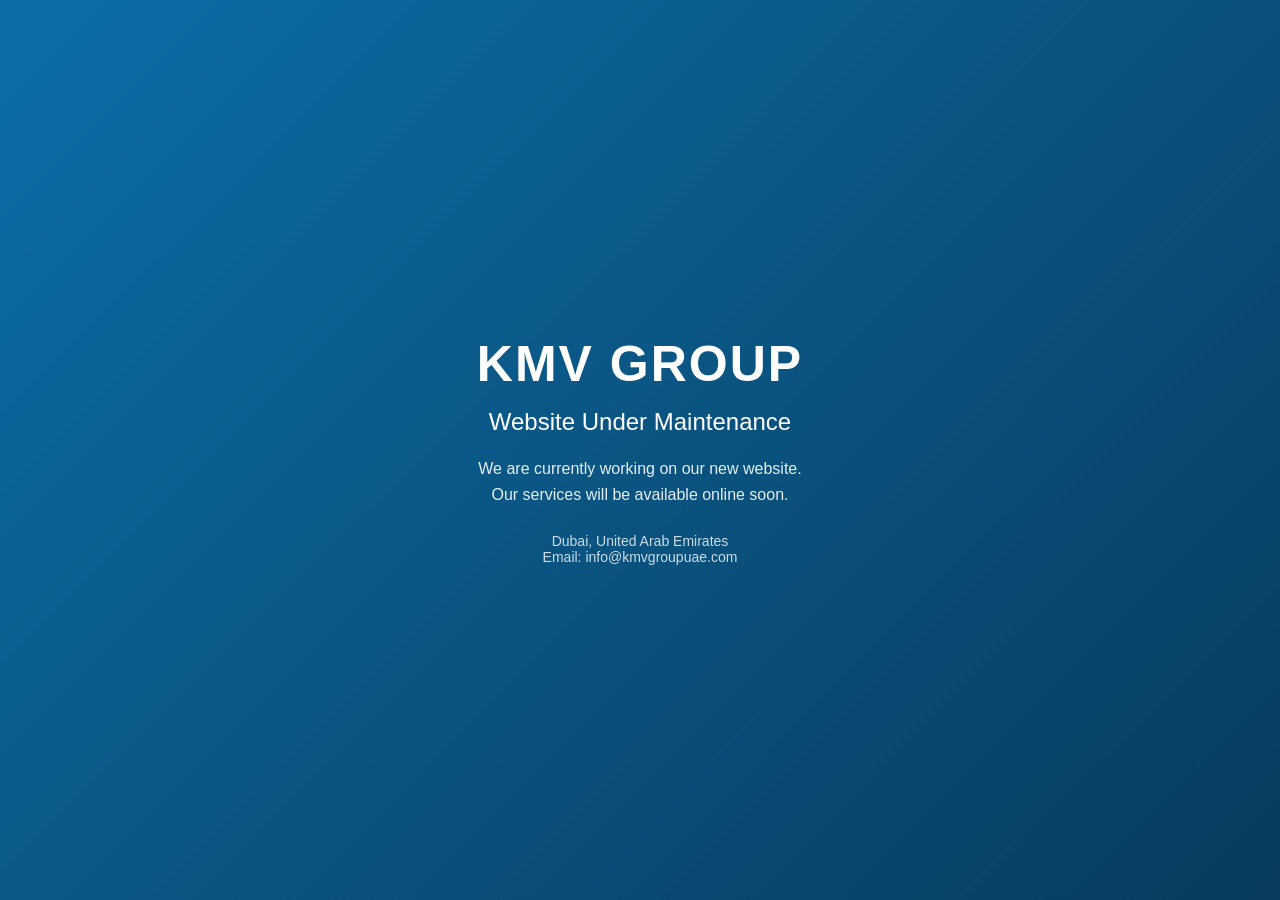
<file: sample-website/index.html>
<!DOCTYPE html>
<html lang="en">
<head>
<meta charset="UTF-8">
<meta name="viewport" content="width=device-width, initial-scale=1.0">

<title>KMV Group UAE</title>

<style>

*{
margin:0;
padding:0;
box-sizing:border-box;
font-family:Arial, sans-serif;
}

body{
height:100vh;
display:flex;
justify-content:center;
align-items:center;
background:linear-gradient(135deg,#0c6ea8,#083b5c);
color:white;
text-align:center;
}

.container{
max-width:600px;
padding:40px;
}

h1{
font-size:50px;
letter-spacing:2px;
margin-bottom:15px;
}

h2{
font-weight:normal;
margin-bottom:20px;
}

p{
opacity:.9;
line-height:1.6;
}

.contact{
margin-top:25px;
font-size:14px;
opacity:.8;
}

</style>
</head>

<body>

<div class="container">

<h1>KMV GROUP</h1>

<h2>Website Under Maintenance</h2>

<p>
We are currently working on our new website.<br>
Our services will be available online soon.
</p>

<div class="contact">
Dubai, United Arab Emirates<br>
Email: info@kmvgroupuae.com
</div>

</div>

</body>
</html>
</file>
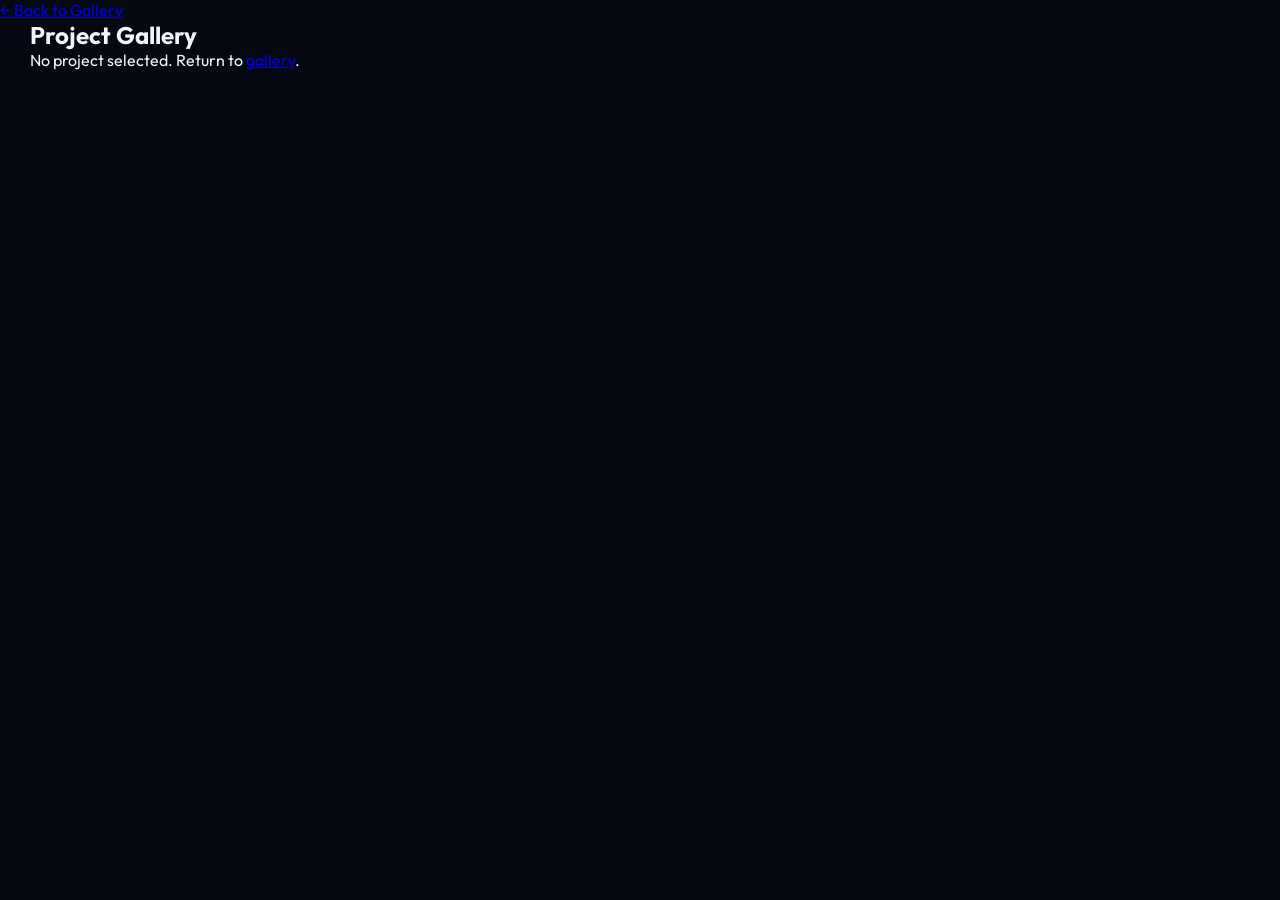
<file: project.html>
<!DOCTYPE html>
<html lang="en">

<head>

<meta charset="UTF-8">
<meta name="viewport" content="width=device-width, initial-scale=1.0">
<title>Project Gallery</title>
<meta name="description" content="Project gallery for KMV Group UAE. Browse project images.">

<link rel="stylesheet" href="style.css">

</head>

<body>
    
<div class="back-bar">
<a href="gallery.html">← Back to Gallery</a>
</div>

<div class="container">

<h2>Project Gallery</h2>

<div id="project-images" class="gallery"></div>

</div>

<script>

let params = new URLSearchParams(window.location.search)
let project = params.get("project")

let container = document.getElementById("project-images")

if(!project || isNaN(project)){
	container.innerHTML = '<p>No project selected. Return to <a href="gallery.html">gallery</a>.</p>'
} else {
	project = parseInt(project, 10)
	if(project < 1 || project > 16){
		container.innerHTML = '<p>Project not found. Return to <a href="gallery.html">gallery</a>.</p>'
	} else {
		for(let i=1;i<=30;i++){
			let img = document.createElement("img")
			img.src = `Unique/unique${project}/${i}.jpeg`
			img.alt = `Project ${project} image ${i}`
			img.loading = 'lazy'
			img.onerror = function(){ this.remove() }
			container.appendChild(img)
		}
	}
}

</script>

<script src="script.js"></script>
</body>

</html>
</file>
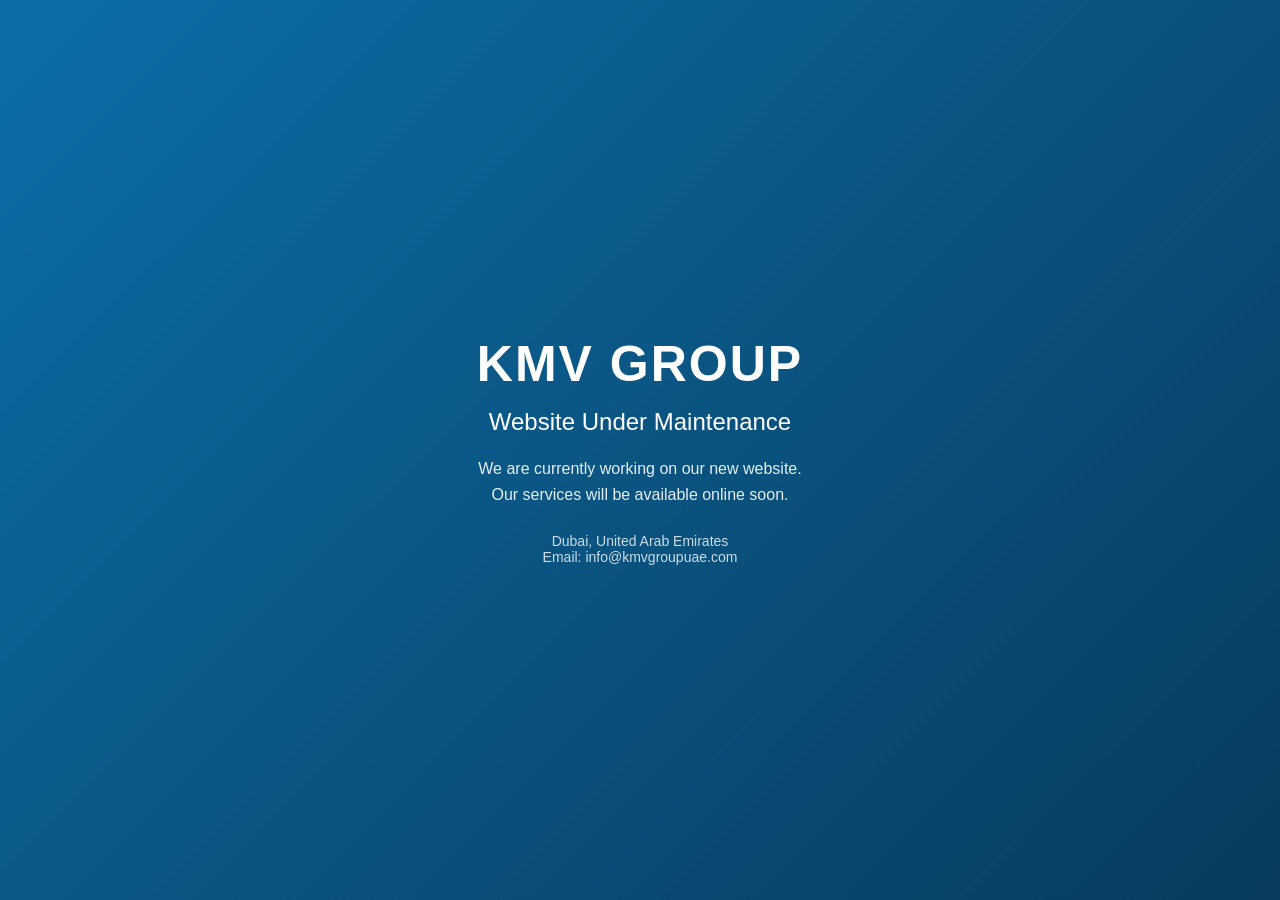
<file: sample.html>
<!DOCTYPE html>
<html lang="en">
<head>
<meta charset="UTF-8">
<meta name="viewport" content="width=device-width, initial-scale=1.0">

<title>KMV Group UAE</title>
<meta name="description" content="KMV Group UAE - Website under maintenance.">

<style>

*{
margin:0;
padding:0;
box-sizing:border-box;
font-family:Arial, sans-serif;
}

body{
height:100vh;
display:flex;
justify-content:center;
align-items:center;
background:linear-gradient(135deg,#0c6ea8,#083b5c);
color:white;
text-align:center;
}

.container{
max-width:600px;
padding:40px;
}

h1{
font-size:50px;
letter-spacing:2px;
margin-bottom:15px;
}

h2{
font-weight:normal;
margin-bottom:20px;
}

p{
opacity:.9;
line-height:1.6;
}

.contact{
margin-top:25px;
font-size:14px;
opacity:.8;
}

</style>
</head>

<body>

<div class="container">

<h1>KMV GROUP</h1>

<h2>Website Under Maintenance</h2>

<p>
We are currently working on our new website.<br>
Our services will be available online soon.
</p>

<div class="contact">
Dubai, United Arab Emirates<br>
Email: info@kmvgroupuae.com
</div>

</div>

</body>
</html>
</file>
<file: style.css>
/* ============================================
   KMV GROUP UAE — CINEMATIC FULLY ANIMATED 3D WEBSITE
   ============================================ */

@import url('https://fonts.googleapis.com/css2?family=Outfit:wght@300;400;500;600;700;800&family=Space+Grotesk:wght@400;500;600;700&display=swap');

/* ---------- DESIGN SYSTEM TOKENS ---------- */
:root {
  --bg-dark: #050811;
  --bg-card: rgba(13, 20, 36, 0.75);
  --bg-card-hover: rgba(20, 32, 58, 0.85);

  --accent-cyan: #00f0ff;
  --accent-blue: #0066ff;
  --accent-purple: #7000ff;
  --accent-glow: rgba(0, 240, 255, 0.35);

  --text-main: #f0f4fc;
  --text-sub: #94a3b8;
  --text-muted: #475569;

  --border-glass: rgba(255, 255, 255, 0.1);
  --border-glow: rgba(0, 240, 255, 0.4);

  --font-heading: 'Space Grotesk', sans-serif;
  --font-body: 'Outfit', sans-serif;

  --ease-out-expo: cubic-bezier(0.16, 1, 0.3, 1);
  --ease-back: cubic-bezier(0.34, 1.56, 0.64, 1);
}

/* ---------- RESET & BASE ---------- */
*, *::before, *::after {
  margin: 0;
  padding: 0;
  box-sizing: border-box;
}

html {
  scroll-behavior: smooth;
  background-color: var(--bg-dark);
  color: var(--text-main);
  font-family: var(--font-body);
  overflow-x: hidden;
}

body {
  overflow-x: hidden;
  background: var(--bg-dark);
  position: relative;
  --scroll-progress: 0;
  --hero-depth: 0;
  --scroll-velocity: 0;
}

.scroll-progress {
  position: fixed;
  top: 0;
  left: 0;
  width: calc(var(--scroll-progress) * 100%);
  height: 3px;
  z-index: 3000;
  background: linear-gradient(90deg, var(--accent-cyan), var(--accent-blue));
  box-shadow: 0 0 18px rgba(0, 240, 255, 0.65);
  transform-origin: left center;
}

/* Custom Cursor */
.custom-cursor {
  position: fixed;
  top: 0;
  left: 0;
  width: 20px;
  height: 20px;
  border: 2px solid var(--accent-cyan);
  border-radius: 50%;
  pointer-events: none;
  z-index: 9999;
  transform: translate(-50%, -50%);
  transition: width 0.2s, height 0.2s, background-color 0.2s, border-color 0.2s;
  mix-blend-mode: difference;
}

.custom-cursor-follower {
  position: fixed;
  top: 0;
  left: 0;
  width: 40px;
  height: 40px;
  background: rgba(0, 240, 255, 0.15);
  border-radius: 50%;
  pointer-events: none;
  z-index: 9998;
  transform: translate(-50%, -50%);
  filter: blur(4px);
  transition: transform 0.15s ease-out;
}

.cursor-active .custom-cursor {
  width: 50px;
  height: 50px;
  background: rgba(0, 240, 255, 0.2);
  border-color: #ffffff;
}

/* Ambient Moving Gradient Blobs */
.gradient-blob {
  position: fixed;
  border-radius: 50%;
  filter: blur(120px);
  opacity: 0.25;
  pointer-events: none;
  z-index: 0;
  animation: floatBlob 20s infinite alternate ease-in-out;
}

.blob-1 {
  width: 500px;
  height: 500px;
  background: var(--accent-cyan);
  top: -100px;
  left: -100px;
}

.blob-2 {
  width: 600px;
  height: 600px;
  background: var(--accent-purple);
  bottom: 10%;
  right: -150px;
  animation-delay: -5s;
}

.blob-3 {
  width: 450px;
  height: 450px;
  background: var(--accent-blue);
  top: 40%;
  left: 30%;
  animation-delay: -10s;
}

@keyframes floatBlob {
  0% { transform: translate(0, 0) scale(1); }
  50% { transform: translate(80px, 60px) scale(1.15); }
  100% { transform: translate(-60px, 100px) scale(0.9); }
}

/* Glassmorphism Header */
header.nav-header {
  position: fixed;
  top: 0;
  left: 0;
  width: 100%;
  z-index: 100;
  padding: 20px 50px;
  display: flex;
  justify-content: space-between;
  align-items: center;
  background: rgba(5, 8, 17, 0.6);
  backdrop-filter: blur(16px);
  -webkit-backdrop-filter: blur(16px);
  border-bottom: 1px solid var(--border-glass);
  transition: padding 0.3s ease, background 0.3s ease;
}

header.nav-header.scrolled {
  padding: 12px 50px;
  background: rgba(5, 8, 17, 0.9);
  box-shadow: 0 10px 30px rgba(0, 0, 0, 0.5);
}

.logo {
  display: flex;
  align-items: center;
  gap: 14px;
  text-decoration: none;
}

.logo img {
  height: 42px;
  filter: drop-shadow(0 0 10px var(--accent-cyan));
}

.logo h2 {
  font-family: var(--font-heading);
  font-size: 20px;
  font-weight: 700;
  letter-spacing: 1.5px;
  background: linear-gradient(90deg, #fff, var(--accent-cyan));
  background-clip: text;
  -webkit-background-clip: text;
  -webkit-text-fill-color: transparent;
}

.nav-links {
  display: flex;
  gap: 30px;
  list-style: none;
}

.nav-links a {
  text-decoration: none;
  color: var(--text-sub);
  font-family: var(--font-heading);
  font-size: 15px;
  font-weight: 500;
  letter-spacing: 0.5px;
  position: relative;
  transition: color 0.3s ease;
}

.nav-links a:hover, .nav-links a.active {
  color: var(--accent-cyan);
  text-shadow: 0 0 12px var(--accent-glow);
}

.nav-links a::after {
  content: '';
  position: absolute;
  bottom: -6px;
  left: 0;
  width: 0%;
  height: 2px;
  background: var(--accent-cyan);
  box-shadow: 0 0 10px var(--accent-cyan);
  transition: width 0.3s var(--ease-out-expo);
}

.nav-links a:hover::after, .nav-links a.active::after {
  width: 100%;
}

/* Mobile Hamburger */
.hamburger {
  display: none;
  flex-direction: column;
  gap: 6px;
  background: none;
  border: none;
  cursor: pointer;
}

.hamburger span {
  width: 28px;
  height: 2px;
  background: var(--text-main);
  transition: 0.3s ease;
}

/* ---------- HERO SECTION ---------- */
#hero {
  position: relative;
  width: 100vw;
  height: 100vh;
  display: flex;
  align-items: center;
  justify-content: center;
  overflow: hidden;
}

#hero-canvas {
  position: absolute;
  inset: 0;
  width: 100%;
  height: 100%;
  z-index: 1;
}

.hero-overlay {
  position: absolute;
  inset: 0;
  background: radial-gradient(circle at center, transparent 20%, rgba(5, 8, 17, 0.75) 80%);
  z-index: 2;
  pointer-events: none;
  opacity: calc(0.7 + (var(--hero-depth) * 0.2));
}

.hero-content {
  position: relative;
  z-index: 3;
  text-align: center;
  max-width: 900px;
  padding: 0 20px;
  transform: translate3d(0, calc(var(--hero-depth) * -24px), 0);
  transition: transform 0.15s linear;
}

.hero-badge {
  display: inline-block;
  padding: 8px 24px;
  background: rgba(0, 240, 255, 0.1);
  border: 1px solid var(--border-glow);
  border-radius: 50px;
  color: var(--accent-cyan);
  font-family: var(--font-heading);
  font-size: 13px;
  font-weight: 600;
  letter-spacing: 3px;
  text-transform: uppercase;
  margin-bottom: 24px;
  box-shadow: 0 0 20px rgba(0, 240, 255, 0.2);
}

.hero-content h1 {
  font-family: var(--font-heading);
  font-size: clamp(40px, 7vw, 84px);
  font-weight: 800;
  line-height: 1.05;
  margin-bottom: 24px;
  letter-spacing: -1px;
}

.gradient-text {
  background: linear-gradient(135deg, #ffffff 0%, var(--accent-cyan) 50%, var(--accent-blue) 100%);
  background-clip: text;
  -webkit-background-clip: text;
  -webkit-text-fill-color: transparent;
  text-shadow: 0 0 40px rgba(0, 240, 255, 0.3);
}

.hero-subtitle {
  font-size: clamp(16px, 2.2vw, 22px);
  color: var(--text-sub);
  max-width: 680px;
  margin: 0 auto 40px;
  line-height: 1.6;
  font-weight: 300;
}

.hero-cta {
  display: flex;
  gap: 20px;
  justify-content: center;
  align-items: center;
}

.btn-primary {
  padding: 16px 40px;
  background: linear-gradient(135deg, var(--accent-cyan), var(--accent-blue));
  color: #000;
  font-family: var(--font-heading);
  font-weight: 700;
  font-size: 16px;
  border-radius: 50px;
  text-decoration: none;
  box-shadow: 0 0 30px var(--accent-glow);
  transition: transform 0.3s var(--ease-back), box-shadow 0.3s ease;
  position: relative;
  overflow: hidden;
}

.btn-primary:hover {
  transform: translateY(-4px) scale(1.03);
  box-shadow: 0 0 50px rgba(0, 240, 255, 0.6);
}

.btn-secondary {
  padding: 16px 40px;
  background: rgba(255, 255, 255, 0.05);
  border: 1px solid var(--border-glass);
  color: var(--text-main);
  font-family: var(--font-heading);
  font-weight: 600;
  font-size: 16px;
  border-radius: 50px;
  text-decoration: none;
  backdrop-filter: blur(10px);
  transition: transform 0.3s ease, border-color 0.3s ease, background 0.3s ease;
}

.btn-secondary:hover {
  transform: translateY(-4px);
  border-color: var(--accent-cyan);
  background: rgba(0, 240, 255, 0.1);
}

.scroll-indicator {
  position: absolute;
  bottom: 30px;
  left: 50%;
  transform: translateX(-50%);
  z-index: 3;
  display: flex;
  flex-direction: column;
  align-items: center;
  gap: 10px;
  opacity: 0.7;
}

.scroll-mouse {
  width: 24px;
  height: 40px;
  border: 2px solid var(--text-sub);
  border-radius: 14px;
  position: relative;
}

.scroll-mouse::before {
  content: '';
  position: absolute;
  top: 6px;
  left: 50%;
  transform: translateX(-50%);
  width: 4px;
  height: 8px;
  background: var(--accent-cyan);
  border-radius: 2px;
  animation: scrollAnim 1.8s infinite;
}

@keyframes scrollAnim {
  0% { opacity: 1; top: 6px; }
  100% { opacity: 0; top: 22px; }
}

/* ---------- SECTION HEADINGS ---------- */
.section {
  position: relative;
  padding: 120px 0;
  z-index: 2;
}

.container {
  max-width: 1280px;
  margin: 0 auto;
  padding: 0 30px;
}

.section-header {
  text-align: center;
  margin-bottom: 70px;
}

.section-label {
  display: inline-block;
  font-family: var(--font-heading);
  font-size: 14px;
  font-weight: 600;
  color: var(--accent-cyan);
  letter-spacing: 4px;
  text-transform: uppercase;
  margin-bottom: 14px;
}

.section-header h2 {
  font-family: var(--font-heading);
  font-size: clamp(32px, 5vw, 54px);
  font-weight: 700;
  margin-bottom: 18px;
}

.section-divider {
  width: 80px;
  height: 4px;
  background: linear-gradient(90deg, var(--accent-cyan), var(--accent-blue));
  margin: 0 auto 20px;
  border-radius: 2px;
  box-shadow: 0 0 15px var(--accent-cyan);
}

.section-header p {
  font-size: 18px;
  color: var(--text-sub);
  max-width: 640px;
  margin: 0 auto;
}

.scroll-reveal {
  will-change: transform, opacity;
}

.scroll-float {
  will-change: transform;
}

/* ---------- STATS BAR ---------- */
.stats-container {
  display: grid;
  grid-template-columns: repeat(4, 1fr);
  gap: 30px;
  margin-top: -60px;
  margin-bottom: 80px;
  position: relative;
  z-index: 5;
}

.stat-card {
  background: var(--bg-card);
  border: 1px solid var(--border-glass);
  padding: 40px 20px;
  border-radius: 24px;
  text-align: center;
  backdrop-filter: blur(20px);
  transition: transform 0.4s var(--ease-out-expo), border-color 0.4s ease, box-shadow 0.4s ease;
  position: relative;
  overflow: hidden;
}

.stat-card::before {
  content: '';
  position: absolute;
  top: 0;
  left: 0;
  width: 100%;
  height: 100%;
  background: radial-gradient(circle at top, rgba(0, 240, 255, 0.15), transparent 70%);
  opacity: 0;
  transition: opacity 0.4s ease;
}

.stat-card:hover {
  transform: translateY(-10px) scale(1.02);
  border-color: var(--border-glow);
  box-shadow: 0 20px 40px rgba(0, 0, 0, 0.4), 0 0 30px rgba(0, 240, 255, 0.2);
}

.stat-card:hover::before {
  opacity: 1;
}

.stat-number {
  font-family: var(--font-heading);
  font-size: 52px;
  font-weight: 800;
  background: linear-gradient(135deg, #ffffff, var(--accent-cyan));
  background-clip: text;
  -webkit-background-clip: text;
  -webkit-text-fill-color: transparent;
}

.stat-label {
  color: var(--text-sub);
  font-size: 14px;
  text-transform: uppercase;
  letter-spacing: 2px;
  margin-top: 8px;
}

/* ---------- ABOUT SECTION ---------- */
.about-grid {
  display: grid;
  grid-template-columns: 1.1fr 0.9fr;
  gap: 60px;
  align-items: center;
}

.about-text p {
  font-size: 17px;
  line-height: 1.8;
  color: var(--text-sub);
  margin-bottom: 24px;
}

.about-text p:first-of-type {
  font-size: 20px;
  color: var(--text-main);
  font-weight: 400;
}

.about-image-wrapper {
  position: relative;
  border-radius: 28px;
  overflow: hidden;
  box-shadow: 0 25px 50px rgba(0, 0, 0, 0.6);
  border: 1px solid var(--border-glass);
}

.about-image-wrapper img {
  width: 100%;
  height: 480px;
  object-fit: cover;
  transition: transform 0.7s var(--ease-out-expo);
}

.about-image-wrapper:hover img {
  transform: scale(1.08);
}

.values-grid {
  display: grid;
  grid-template-columns: repeat(3, 1fr);
  gap: 30px;
  margin-top: 80px;
}

.value-card {
  background: var(--bg-card);
  border: 1px solid var(--border-glass);
  padding: 40px 30px;
  border-radius: 24px;
  backdrop-filter: blur(16px);
  transition: all 0.4s var(--ease-out-expo);
  position: relative;
  min-height: 240px;
  box-shadow: 0 18px 35px rgba(0, 0, 0, 0.35);
}

.value-card:hover {
  transform: translateY(-8px);
  border-color: var(--border-glow);
  box-shadow: 0 15px 35px rgba(0, 240, 255, 0.15);
}

.value-icon {
  font-size: 42px;
  margin-bottom: 20px;
  display: inline-block;
}

.value-card h3 {
  font-family: var(--font-heading);
  font-size: 22px;
  font-weight: 600;
  margin-bottom: 14px;
  color: var(--text-main);
}

.value-card p {
  color: #c8d5e8;
  line-height: 1.7;
  font-size: 15px;
}

/* ---------- SERVICES SECTION CUTOFF FIX ---------- */
#services {
  padding: 60px 0 40px !important;
  scroll-margin-top: 70px;
}

#services .section-header {
  margin-bottom: 24px !important;
}

#services .section-header h2 {
  font-size: clamp(24px, 3.5vw, 42px);
  margin-bottom: 8px;
}

#services .section-header p {
  font-size: 15px;
}

#services .section-divider {
  margin: 0 auto 12px;
  height: 3px;
  width: 60px;
}

.services-3d-grid {
  display: grid;
  grid-template-columns: repeat(3, 1fr);
  gap: 22px;
}

@media (max-width: 1024px) {
  .services-3d-grid {
    grid-template-columns: repeat(2, 1fr);
    gap: 18px;
  }
}

@media (max-width: 600px) {
  .services-3d-grid {
    grid-template-columns: 1fr;
    gap: 16px;
  }
}

.service-card-3d {
  width: 100%;
  height: 245px;
  perspective: 1000px;
  border-radius: 20px;
  overflow: hidden;
}

.service-card-inner {
  width: 100%;
  height: 100%;
  position: relative;
  transform-style: preserve-3d;
  transition: transform 0.8s cubic-bezier(0.175, 0.885, 0.32, 1.275);
  border-radius: 20px;
}

.service-card-3d:hover .service-card-inner {
  transform: rotateY(180deg);
}

.service-card-front, .service-card-back {
  position: absolute;
  inset: 0;
  width: 100%;
  height: 100%;
  backface-visibility: hidden;
  -webkit-backface-visibility: hidden;
  border-radius: 20px;
  overflow: hidden;
  padding: 24px 20px 22px;
  display: flex;
  flex-direction: column;
  justify-content: flex-end;
  align-items: center;
  text-align: center;
  border: 1.5px solid var(--border-glass);
  backdrop-filter: blur(8px);
}

.service-card-front {
  position: relative;
  overflow: visible;
  background-size: cover;
  background-position: center center;
  background-repeat: no-repeat;
  background-color: #050811;
  box-shadow: 0 12px 30px rgba(0, 0, 0, 0.6);
  transition: border-color 0.4s ease, box-shadow 0.4s ease, transform 0.4s ease;
  z-index: 2;
}

.service-card-front::after {
  content: '';
  position: absolute;
  inset: -2px;
  border-radius: inherit;
  background: linear-gradient(180deg, rgba(5, 8, 17, 0.25) 0%, rgba(5, 8, 17, 0.65) 45%, rgba(5, 8, 17, 0.95) 75%, #050811 100%);
  pointer-events: none;
  z-index: 1;
}

.service-card-3d:hover .service-card-front {
  border-color: var(--border-glow);
  box-shadow: 0 0 30px var(--accent-glow);
}

.service-card-back {
  background: linear-gradient(145deg, rgba(5, 12, 28, 0.98), rgba(0, 40, 80, 0.95));
  border-color: var(--border-glow);
  transform: rotateY(180deg) translateZ(-2px);
  box-shadow: 0 0 35px var(--accent-glow);
  justify-content: center;
  padding: 24px 20px;
  z-index: 1;
}

.service-icon-3d {
  font-size: 36px;
  margin-bottom: 10px;
  filter: drop-shadow(0 0 12px var(--accent-cyan));
  position: relative;
  z-index: 2;
}

.service-card-front h3 {
  font-family: var(--font-heading);
  font-size: 20px;
  font-weight: 700;
  color: #ffffff;
  margin-bottom: 6px;
  letter-spacing: 0.3px;
  text-shadow: 0 2px 8px rgba(0, 0, 0, 1), 0 0 12px rgba(0, 0, 0, 0.9);
  position: relative;
  z-index: 2;
}

.service-card-front p {
  color: #ffffff;
  font-size: 13.5px;
  line-height: 1.45;
  font-weight: 500;
  text-shadow: 0 2px 6px rgba(0, 0, 0, 1), 0 0 10px rgba(0, 0, 0, 0.9);
  position: relative;
  z-index: 2;
}

.service-card-back h3 {
  font-family: var(--font-heading);
  font-size: 18px;
  color: var(--accent-cyan);
  margin-bottom: 6px;
}

.service-card-back p {
  color: var(--text-main);
  font-size: 13px;
  line-height: 1.4;
}

/* ---------- PORTFOLIO GRID (SPOTLIGHT TILT CARDS) ---------- */
.portfolio-grid {
  display: grid;
  grid-template-columns: repeat(auto-fit, minmax(340px, 1fr));
  gap: 30px;
}

.portfolio-card-spotlight {
  background: var(--bg-card);
  border: 1px solid var(--border-glass);
  border-radius: 28px;
  padding: 40px 32px;
  position: relative;
  overflow: hidden;
  transition: transform 0.4s var(--ease-out-expo), border-color 0.4s ease;
  transform-style: preserve-3d;
  min-height: 280px;
  display: flex;
  flex-direction: column;
  justify-content: flex-end;
}

.portfolio-bg-image {
  position: absolute;
  inset: 0;
  background-size: cover;
  background-position: center;
  opacity: 0.5;
  filter: brightness(0.8) contrast(1.1);
  transition: transform 0.8s var(--ease-out-expo), opacity 0.5s ease, filter 0.5s ease;
  z-index: 0;
}

.portfolio-card-content {
  position: relative;
  z-index: 2;
  transform-style: preserve-3d;
}

.portfolio-card-spotlight::before {
  content: '';
  position: absolute;
  top: var(--mouse-y, 50%);
  left: var(--mouse-x, 50%);
  width: 500px;
  height: 500px;
  background: radial-gradient(circle, rgba(0, 240, 255, 0.4) 0%, rgba(5, 8, 17, 0.85) 65%);
  transform: translate(-50%, -50%);
  pointer-events: none;
  opacity: 0;
  transition: opacity 0.3s ease;
  z-index: 1;
  mix-blend-mode: overlay;
}

.portfolio-card-spotlight:hover::before {
  opacity: 1;
}

.portfolio-card-spotlight:hover {
  border-color: var(--border-glow);
  transform: translateY(-10px) scale(1.03) rotateX(3deg) rotateY(-3deg);
  box-shadow: 0 25px 50px rgba(0, 0, 0, 0.9), 0 0 40px rgba(0, 240, 255, 0.4);
}

.portfolio-card-spotlight:hover .portfolio-bg-image {
  transform: scale(1.15);
  opacity: 0.85;
  filter: brightness(1.0) contrast(1.15);
}

.portfolio-icon-lg {
  margin-bottom: 16px;
  display: inline-flex;
  align-items: center;
  justify-content: center;
  width: 60px;
  height: 60px;
  border-radius: 16px;
  background: rgba(0, 240, 255, 0.1);
  border: 1px solid rgba(0, 240, 255, 0.3);
  box-shadow: 0 0 25px rgba(0, 240, 255, 0.25);
  transform: translateZ(20px);
}

.service-icon-3d {
  display: inline-flex;
  align-items: center;
  justify-content: center;
  margin-bottom: 12px;
  width: 50px;
  height: 50px;
  border-radius: 14px;
  background: rgba(0, 240, 255, 0.08);
  border: 1px solid rgba(0, 240, 255, 0.25);
}

.value-icon {
  display: inline-flex;
  align-items: center;
  justify-content: center;
  margin-bottom: 20px;
  width: 56px;
  height: 56px;
  border-radius: 16px;
  background: rgba(0, 240, 255, 0.1);
  border: 1px solid rgba(0, 240, 255, 0.3);
}

.portfolio-card-spotlight h3 {
  font-family: var(--font-heading);
  font-size: 24px;
  font-weight: 700;
  margin-bottom: 12px;
  transform: translateZ(15px);
}

.portfolio-card-spotlight p {
  color: var(--text-sub);
  line-height: 1.7;
  font-size: 15px;
  transform: translateZ(10px);
}

/* ---------- 3D INTERACTIVE PROJECT FAN DECK ---------- */
.projects-3d-wrapper {
  position: relative;
  width: 100%;
  height: 500px;
  margin-top: 40px;
  perspective: 1200px;
  display: flex;
  flex-direction: column;
  align-items: center;
  justify-content: center;
  user-select: none;
  cursor: grab;
}

.projects-3d-wrapper:active {
  cursor: grabbing;
}

.projects-3d-stage {
  position: relative;
  width: 100%;
  max-width: 900px;
  height: 400px;
  transform-style: preserve-3d;
  display: flex;
  align-items: center;
  justify-content: center;
}

.project-deck-card {
  position: absolute;
  width: 340px;
  height: 380px;
  border-radius: 24px;
  overflow: hidden;
  border: 1.5px solid var(--border-glass);
  box-shadow: 0 20px 45px rgba(0, 0, 0, 0.7);
  cursor: pointer;
  transform-style: preserve-3d;
  will-change: transform, opacity;
  transition: transform 0.6s var(--ease-out-expo), opacity 0.5s ease, border-color 0.4s ease, box-shadow 0.4s ease;
}

@media (max-width: 768px) {
  .project-deck-card {
    width: 280px;
    height: 340px;
  }
}

.project-deck-card img {
  width: 100%;
  height: 100%;
  object-fit: cover;
  transition: transform 0.6s var(--ease-out-expo);
}

.project-deck-card.active {
  border-color: var(--accent-cyan);
  box-shadow: 0 25px 60px rgba(0, 0, 0, 0.9), 0 0 35px rgba(0, 240, 255, 0.4);
}

.project-deck-card.active:hover img {
  transform: scale(1.08);
}

.project-deck-badge {
  position: absolute;
  top: 18px;
  left: 18px;
  background: rgba(5, 12, 28, 0.85);
  backdrop-filter: blur(12px);
  border: 1px solid var(--border-glow);
  padding: 6px 14px;
  border-radius: 20px;
  font-size: 12px;
  color: var(--accent-cyan);
  font-weight: 600;
  text-transform: uppercase;
  letter-spacing: 1px;
  transform: translateZ(25px);
  z-index: 2;
}

.project-deck-info {
  position: absolute;
  inset: 0;
  background: linear-gradient(0deg, rgba(5, 8, 17, 0.96) 0%, rgba(5, 8, 17, 0.3) 60%, transparent 100%);
  display: flex;
  flex-direction: column;
  justify-content: flex-end;
  padding: 24px;
  transform-style: preserve-3d;
  z-index: 2;
}

.project-deck-info h3 {
  font-family: var(--font-heading);
  font-size: 22px;
  font-weight: 700;
  color: #ffffff;
  margin-bottom: 8px;
  transform: translateZ(20px);
}

.project-deck-info p {
  color: var(--text-sub);
  font-size: 13px;
  transform: translateZ(15px);
  display: flex;
  align-items: center;
  justify-content: space-between;
}

.project-deck-info .view-btn {
  background: rgba(0, 240, 255, 0.15);
  border: 1px solid var(--accent-cyan);
  color: #ffffff;
  padding: 6px 14px;
  border-radius: 20px;
  font-weight: 600;
  font-size: 12px;
}

.projects-controls {
  display: flex;
  align-items: center;
  gap: 20px;
  margin-top: 24px;
  z-index: 10;
}

.projects-counter {
  font-family: var(--font-heading);
  font-size: 15px;
  font-weight: 600;
  color: var(--text-sub);
  letter-spacing: 1px;
}

/* ---------- PERSPECTIVE FOCUS ROLL GALLERY ---------- */
.gallery-roll-wrapper {
  position: relative;
  width: 100%;
  height: 380px;
  overflow: hidden;
  margin-top: 40px;
  perspective: 1000px;
  cursor: grab;
  user-select: none;
  display: flex;
  align-items: center;
  mask-image: linear-gradient(to right, transparent 0%, black 10%, black 90%, transparent 100%);
  -webkit-mask-image: linear-gradient(to right, transparent 0%, black 10%, black 90%, transparent 100%);
}

.gallery-roll-wrapper:active {
  cursor: grabbing;
}

.gallery-roll-track {
  display: flex;
  gap: 20px;
  width: max-content;
  align-items: center;
  transform-style: preserve-3d;
  will-change: transform;
}

.gallery-roll-item {
  flex: 0 0 300px;
  height: 240px;
  border-radius: 20px;
  overflow: hidden;
  border: 1.5px solid var(--border-glass);
  box-shadow: 0 15px 35px rgba(0, 0, 0, 0.6);
  cursor: pointer;
  transform-style: preserve-3d;
  will-change: transform, opacity;
  transition: border-color 0.3s ease, box-shadow 0.3s ease;
  position: relative;
}

.gallery-roll-item img {
  width: 100%;
  height: 100%;
  object-fit: cover;
  pointer-events: none;
}

.gallery-roll-item:hover {
  border-color: var(--accent-cyan);
  box-shadow: 0 0 35px rgba(0, 240, 255, 0.4);
}

.gallery-controls {
  display: flex;
  justify-content: center;
  gap: 20px;
  margin-top: 40px;
}

.btn-icon {
  width: 50px;
  height: 50px;
  border-radius: 50%;
  background: var(--bg-card);
  border: 1px solid var(--border-glass);
  color: var(--text-main);
  font-size: 20px;
  cursor: pointer;
  display: flex;
  align-items: center;
  justify-content: center;
  transition: all 0.3s ease;
}

.btn-icon:hover {
  background: var(--accent-cyan);
  color: #000;
  border-color: var(--accent-cyan);
  box-shadow: 0 0 20px var(--accent-glow);
}

/* ---------- VIDEOS SECTION ---------- */
.videos-grid {
  display: grid;
  grid-template-columns: repeat(auto-fit, minmax(450px, 1fr));
  gap: 30px;
}

.video-card-glass {
  border-radius: 28px;
  overflow: hidden;
  border: 1px solid var(--border-glass);
  box-shadow: 0 20px 40px rgba(0, 0, 0, 0.5);
  background: var(--bg-card);
}

.video-card-glass video {
  width: 100%;
  height: 360px;
  object-fit: cover;
  display: block;
}

/* ---------- GENERATED MEDIA SECTION ---------- */
.generated-media-grid {
  display: grid;
  grid-template-columns: repeat(auto-fit, minmax(280px, 1fr));
  gap: 28px;
}

.generated-media-card,
.generated-media-empty {
  background: var(--bg-card);
  border: 1px solid var(--border-glass);
  border-radius: 28px;
  overflow: hidden;
  backdrop-filter: blur(18px);
  box-shadow: 0 18px 40px rgba(0, 0, 0, 0.45);
}

.generated-media-card {
  transform: translate3d(0, 0, 0);
  transition: transform 0.35s var(--ease-out-expo), border-color 0.35s ease, box-shadow 0.35s ease;
}

.generated-media-card:hover {
  transform: translateY(-8px);
  border-color: var(--border-glow);
  box-shadow: 0 26px 50px rgba(0, 0, 0, 0.6), 0 0 30px rgba(0, 240, 255, 0.2);
}

.generated-media-card img,
.generated-media-card video {
  width: 100%;
  height: 240px;
  display: block;
  object-fit: cover;
  background: #02050c;
}

.generated-media-stage {
  position: relative;
  width: 100%;
  height: 240px;
  overflow: hidden;
  background:
    radial-gradient(circle at 20% 20%, rgba(0, 240, 255, 0.16), transparent 28%),
    radial-gradient(circle at 78% 30%, rgba(0, 102, 255, 0.2), transparent 30%),
    linear-gradient(160deg, #07111f 0%, #02050c 100%);
}

.generated-media-stage canvas {
  width: 100%;
  height: 100%;
  display: block;
}

.generated-media-stage--blueprint::before,
.generated-media-stage--blueprint::after {
  content: "";
  position: absolute;
  inset: 0;
  pointer-events: none;
}

.generated-media-stage--blueprint::before {
  background-image:
    linear-gradient(rgba(255, 255, 255, 0.05) 1px, transparent 1px),
    linear-gradient(90deg, rgba(255, 255, 255, 0.05) 1px, transparent 1px);
  background-size: 28px 28px;
  opacity: 0.45;
}

.generated-media-stage--blueprint::after {
  background: linear-gradient(100deg, transparent 20%, rgba(0, 240, 255, 0.25) 50%, transparent 80%);
  transform: translateX(-100%);
  animation: blueprintSweep 4.5s linear infinite;
}

.generated-media-blueprint-core {
  position: absolute;
  inset: 18% 16%;
  border: 1px solid rgba(0, 240, 255, 0.35);
  box-shadow: inset 0 0 0 1px rgba(255, 255, 255, 0.04);
}

.generated-media-blueprint-core span {
  position: absolute;
  display: block;
  background: rgba(0, 240, 255, 0.75);
  box-shadow: 0 0 16px rgba(0, 240, 255, 0.5);
}

.generated-media-blueprint-core span:nth-child(1) {
  top: 18%;
  left: 12%;
  width: 62%;
  height: 1px;
}

.generated-media-blueprint-core span:nth-child(2) {
  top: 44%;
  left: 12%;
  width: 46%;
  height: 1px;
}

.generated-media-blueprint-core span:nth-child(3) {
  top: 18%;
  left: 22%;
  width: 1px;
  height: 54%;
}

.generated-media-blueprint-core span:nth-child(4) {
  top: 18%;
  right: 18%;
  width: 1px;
  height: 34%;
}

.generated-media-blueprint-core span:nth-child(5) {
  bottom: 18%;
  right: 14%;
  width: 24%;
  height: 1px;
}

.generated-media-play {
  position: absolute;
  left: 24px;
  bottom: 20px;
  display: inline-flex;
  align-items: center;
  gap: 10px;
  padding: 10px 14px;
  border-radius: 999px;
  border: 1px solid rgba(255, 255, 255, 0.08);
  background: rgba(3, 7, 15, 0.65);
  color: var(--text-main);
  font-family: var(--font-heading);
  font-size: 12px;
  letter-spacing: 1.5px;
  text-transform: uppercase;
  backdrop-filter: blur(14px);
}

.generated-media-play::before {
  content: "";
  width: 0;
  height: 0;
  border-top: 6px solid transparent;
  border-bottom: 6px solid transparent;
  border-left: 10px solid var(--accent-cyan);
}

@keyframes blueprintSweep {
  from {
    transform: translateX(-100%);
  }
  to {
    transform: translateX(100%);
  }
}

.generated-media-body {
  padding: 24px;
}

.generated-media-kicker {
  display: inline-block;
  margin-bottom: 10px;
  color: var(--accent-cyan);
  font-family: var(--font-heading);
  font-size: 12px;
  font-weight: 700;
  letter-spacing: 2px;
  text-transform: uppercase;
}

.generated-media-body h3 {
  font-family: var(--font-heading);
  font-size: 21px;
  margin-bottom: 10px;
}

.generated-media-body p {
  color: var(--text-sub);
  line-height: 1.7;
  font-size: 15px;
}

.generated-media-empty {
  padding: 36px;
  text-align: center;
}

.generated-media-empty h3 {
  font-family: var(--font-heading);
  font-size: 24px;
  margin-bottom: 14px;
  color: var(--accent-cyan);
}

.generated-media-empty p {
  color: var(--text-sub);
  max-width: 680px;
  margin: 0 auto;
  line-height: 1.8;
}

/* ---------- CONTACT SECTION ---------- */
.contact-grid {
  display: grid;
  grid-template-columns: 1fr 1fr;
  gap: 50px;
}

.contact-card, .qhse-card {
  background: var(--bg-card);
  border: 1px solid var(--border-glass);
  border-radius: 32px;
  padding: 50px;
  backdrop-filter: blur(20px);
}

.contact-card h3, .qhse-card h3 {
  font-family: var(--font-heading);
  font-size: 28px;
  font-weight: 700;
  margin-bottom: 30px;
  color: var(--accent-cyan);
}

.contact-info-list {
  display: flex;
  flex-direction: column;
  gap: 24px;
}

.contact-info-item {
  display: flex;
  align-items: flex-start;
  gap: 20px;
}

.contact-icon {
  width: 48px;
  height: 48px;
  border-radius: 16px;
  background: rgba(0, 240, 255, 0.1);
  border: 1px solid var(--border-glow);
  display: flex;
  align-items: center;
  justify-content: center;
  font-size: 22px;
  color: var(--accent-cyan);
  flex-shrink: 0;
}

.contact-text h4 {
  font-family: var(--font-heading);
  font-size: 16px;
  margin-bottom: 4px;
}

.contact-text p, .contact-text a {
  color: var(--text-sub);
  font-size: 15px;
  text-decoration: none;
}

.contact-text a:hover {
  color: var(--accent-cyan);
}

.qhse-card p {
  color: var(--text-sub);
  line-height: 1.8;
  font-size: 16px;
  margin-bottom: 16px;
}

/* ---------- LIGHTBOX & MODAL ---------- */
.lightbox, .project-modal {
  position: fixed;
  inset: 0;
  z-index: 2000;
  display: flex;
  justify-content: center;
  align-items: center;
  background: rgba(5, 8, 17, 0.92);
  backdrop-filter: blur(20px);
  opacity: 0;
  visibility: hidden;
  pointer-events: none;
  transition: opacity 0.4s ease, visibility 0.4s ease;
}

.lightbox.active, .project-modal.is-open {
  opacity: 1;
  visibility: visible;
  pointer-events: auto;
}

.lightbox img {
  max-width: 90vw;
  max-height: 85vh;
  border-radius: 20px;
  box-shadow: 0 0 50px rgba(0, 240, 255, 0.3);
  border: 1px solid var(--border-glow);
}

.lightbox-close, .project-modal__close {
  position: absolute;
  top: 30px;
  right: 40px;
  background: none;
  border: none;
  color: #fff;
  font-size: 36px;
  cursor: pointer;
  transition: color 0.3s ease;
}

.lightbox-close:hover, .project-modal__close:hover {
  color: var(--accent-cyan);
}

.project-modal__content {
  background: var(--bg-card);
  border: 1px solid var(--border-glow);
  border-radius: 32px;
  padding: 40px;
  max-width: 900px;
  width: 90%;
  box-shadow: 0 0 60px rgba(0, 0, 0, 0.8);
}

.project-modal__carousel {
  display: flex;
  align-items: center;
  gap: 20px;
  margin-top: 20px;
}

.project-modal__viewport img {
  width: 100%;
  max-height: 450px;
  object-fit: cover;
  border-radius: 20px;
}

.project-modal__nav {
  width: 48px;
  height: 48px;
  border-radius: 50%;
  background: var(--accent-cyan);
  border: none;
  color: #000;
  font-size: 20px;
  cursor: pointer;
  flex-shrink: 0;
}

.project-modal__dots {
  display: flex;
  justify-content: center;
  gap: 10px;
  margin-top: 20px;
}

.project-modal__dot {
  width: 12px;
  height: 12px;
  border-radius: 50%;
  background: var(--text-muted);
  border: none;
  cursor: pointer;
}

.project-modal__dot.is-active {
  background: var(--accent-cyan);
  box-shadow: 0 0 10px var(--accent-cyan);
}

/* ---------- FOOTER ---------- */
footer {
  padding: 40px 0;
  border-top: 1px solid var(--border-glass);
  text-align: center;
  color: var(--text-muted);
  font-size: 14px;
}

/* ---------- RESPONSIVE MEDIA QUERIES ---------- */
@media (max-width: 1024px) {
  .about-grid, .contact-grid {
    grid-template-columns: 1fr;
  }
  .values-grid {
    grid-template-columns: repeat(2, 1fr);
  }
  .stats-container {
    grid-template-columns: repeat(2, 1fr);
  }
  .videos-grid {
    grid-template-columns: 1fr;
  }
}

@media (max-width: 768px) {
  header.nav-header {
    padding: 16px 24px;
  }
  .values-grid {
    grid-template-columns: 1fr;
    gap: 20px;
  }
  .value-card {
    min-height: auto;
    padding: 32px 24px;
  }
  .nav-links {
    position: fixed;
    top: 0;
    right: -100%;
    width: 280px;
    height: 100vh;
    background: rgba(5, 8, 17, 0.98);
    flex-direction: column;
    justify-content: center;
    align-items: center;
    transition: right 0.4s ease;
    border-left: 1px solid var(--border-glass);
  }
  .nav-links.open {
    right: 0;
  }
  .hamburger {
    display: flex;
  }
  .custom-cursor, .custom-cursor-follower {
    display: none;
  }
  .scroll-progress {
    height: 2px;
  }
  .generated-media-card img,
  .generated-media-card video {
    height: 220px;
  }
}
</file>
